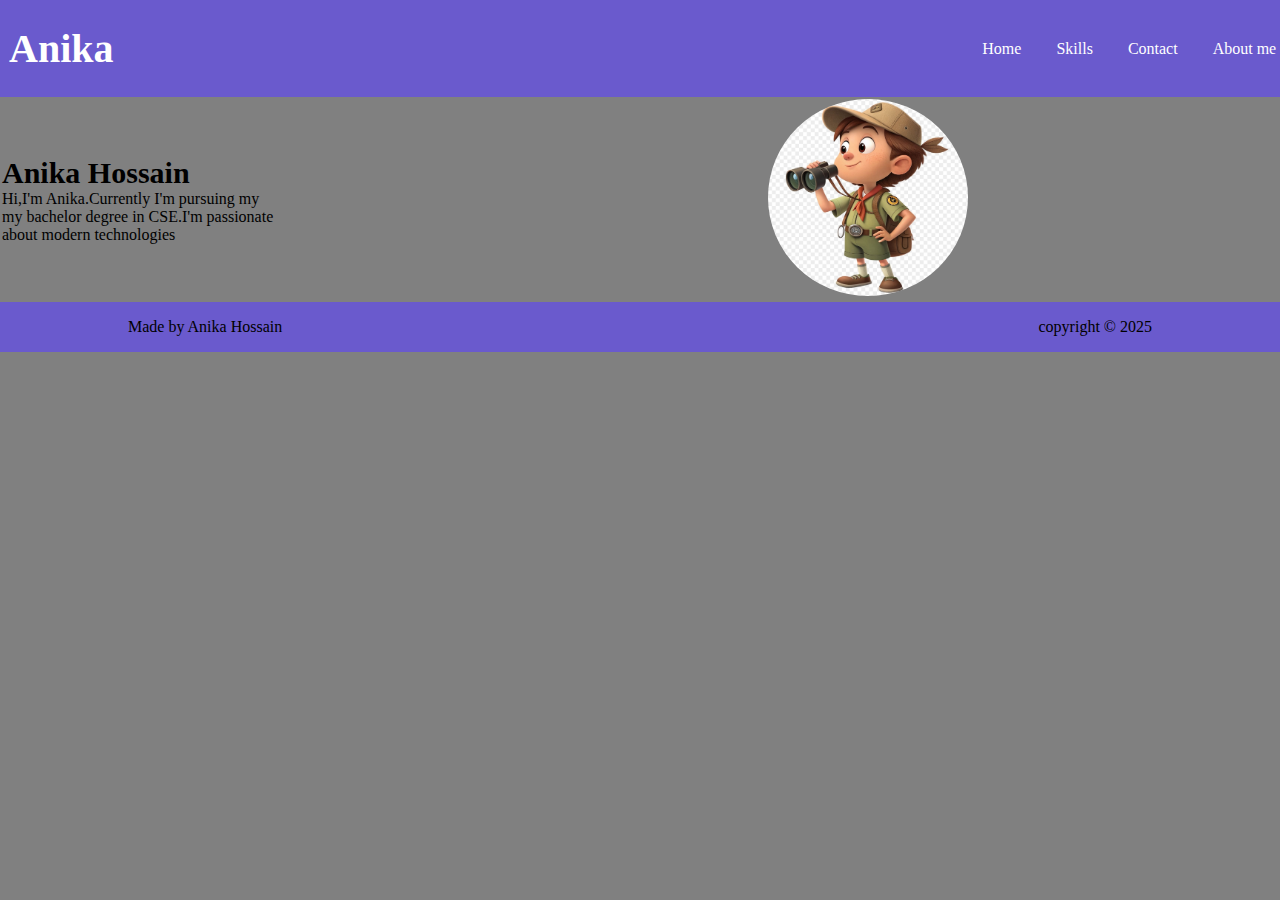
<file: index.html>
<!DOCTYPE html>
<html lang="en">
<head>
    <meta charset="UTF-8">
    <meta name="viewport" content="width=device-width, initial-scale=1.0">
    <title>Home</title>
    <link rel="stylesheet" href="style.css">
    <div class="navbar">
        <a href="" class="logo">Anika</a>
        <ul>
            <li><a href="index.html">Home</a></li>
            <li><a href="skills.html">Skills</a></li>
            <li><a href="contact.html">Contact</a></li>
            <li><a href="about- me.html">About me</a></li>
        </ul>
</div>
</head>
<body>
    <table  width="100%">
    <tr>
      <td width="60%">
        <div class="home-info">
        <h1> Anika Hossain</h1>
        <p>Hi,I'm Anika.Currently I'm pursuing my<br>
        my bachelor degree in CSE.I'm passionate<br>
    about modern technologies</p>
        </div>
        <td width="40%">
<div class="img-box">
  <img src="image.jpeg">
  </div>
</td>
</tr>

    </table>
  <footer>
      
        <div class="footer-wrapper">
          <div><p>Made by Anika Hossain</p></div>
          <div>copyright &copy 2025</div>
        
        </div>
      </footer>
</body>
</html>
</file>
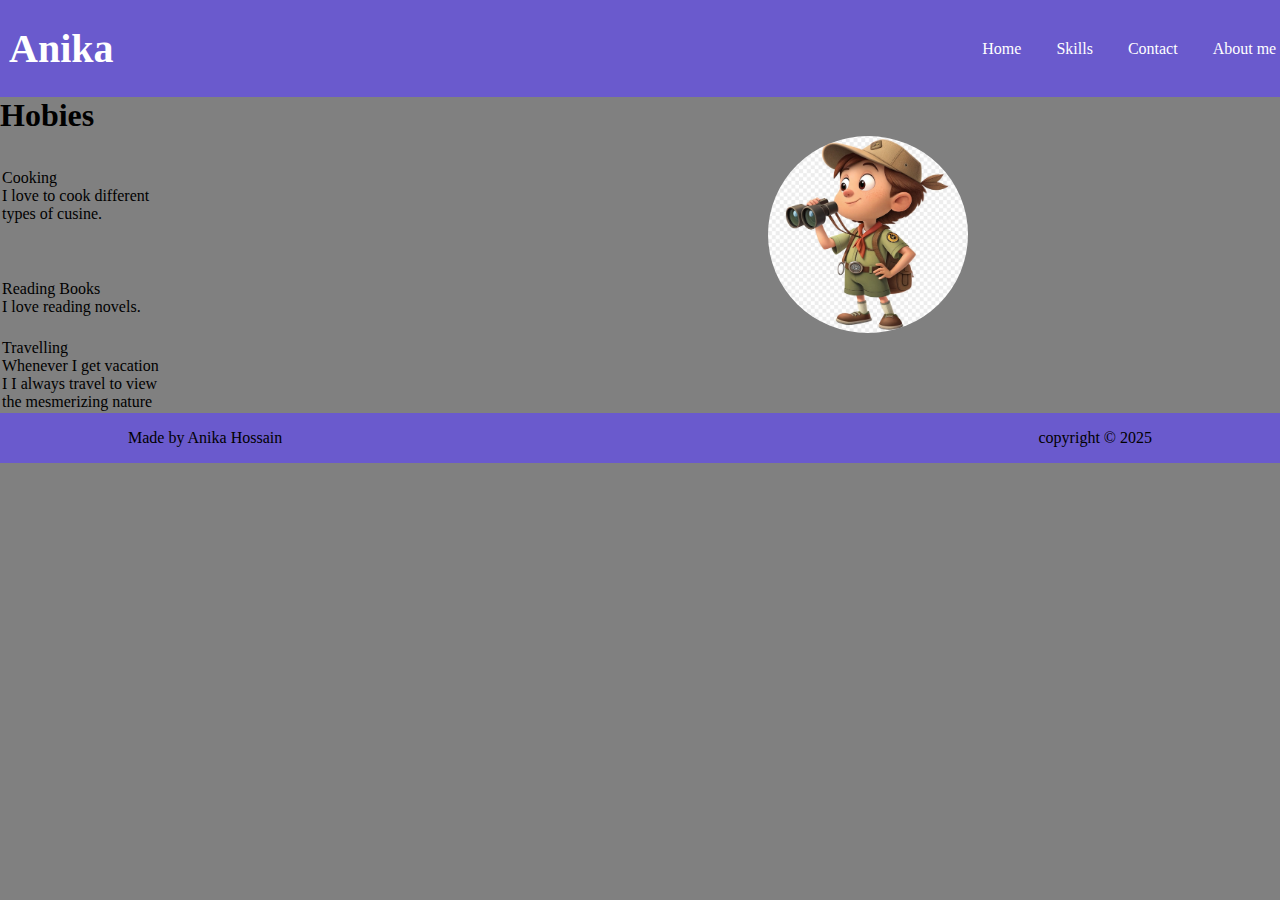
<file: about- me.html>
<!DOCTYPE html>
<html lang="en">
<head>
    <meta charset="UTF-8">
    <meta name="viewport" content="width=device-width, initial-scale=1.0">
    <title>Document</title>
    <link rel="stylesheet" href="style.css">
    <div class="navbar">
        <a href="" class="logo">Anika</a>
        <ul>
           <li><a href="index.html">Home</a></li>
            <li><a href="skills.html">Skills</a></li>
            <li><a href="contact.html">Contact</a></li>
            <li><a href="about- me.html">About me</a></li>
        </ul>
</div>
</head>
<body>
  <h1>Hobies</h1>
  <table  width="100%">
    <tr>
      <td width="60%">
        <div class="home-info">
        
        <ul>
          <li>Cooking<p>I love to cook different<br>types of cusine.</p></li>
          
        </ul>
        </div>
        <td width="40%" rowspan="2">
<div class="img-box">
  <img src="image.jpeg">
  </div>
</td>
</tr>
<tr>
  <td width="60%">
    <ul>
      <li>Reading Books<p>I love reading novels.</p></li>
    </ul>

  </td>
</tr>
<tr>
  <td width="60%">
    <ul>
      <li>Travelling<p>Whenever I get vacation<br>I I always travel to view <br>the mesmerizing nature</p>
      </li>
    </ul>
  </td>
</tr>
    </table>
  
    <footer>
      
        <div class="footer-wrapper">
          <div><p>Made by Anika Hossain</p></div>
          <div>copyright &copy 2025</div>
        
        </div>
      </footer>
</body>
</html>
</file>
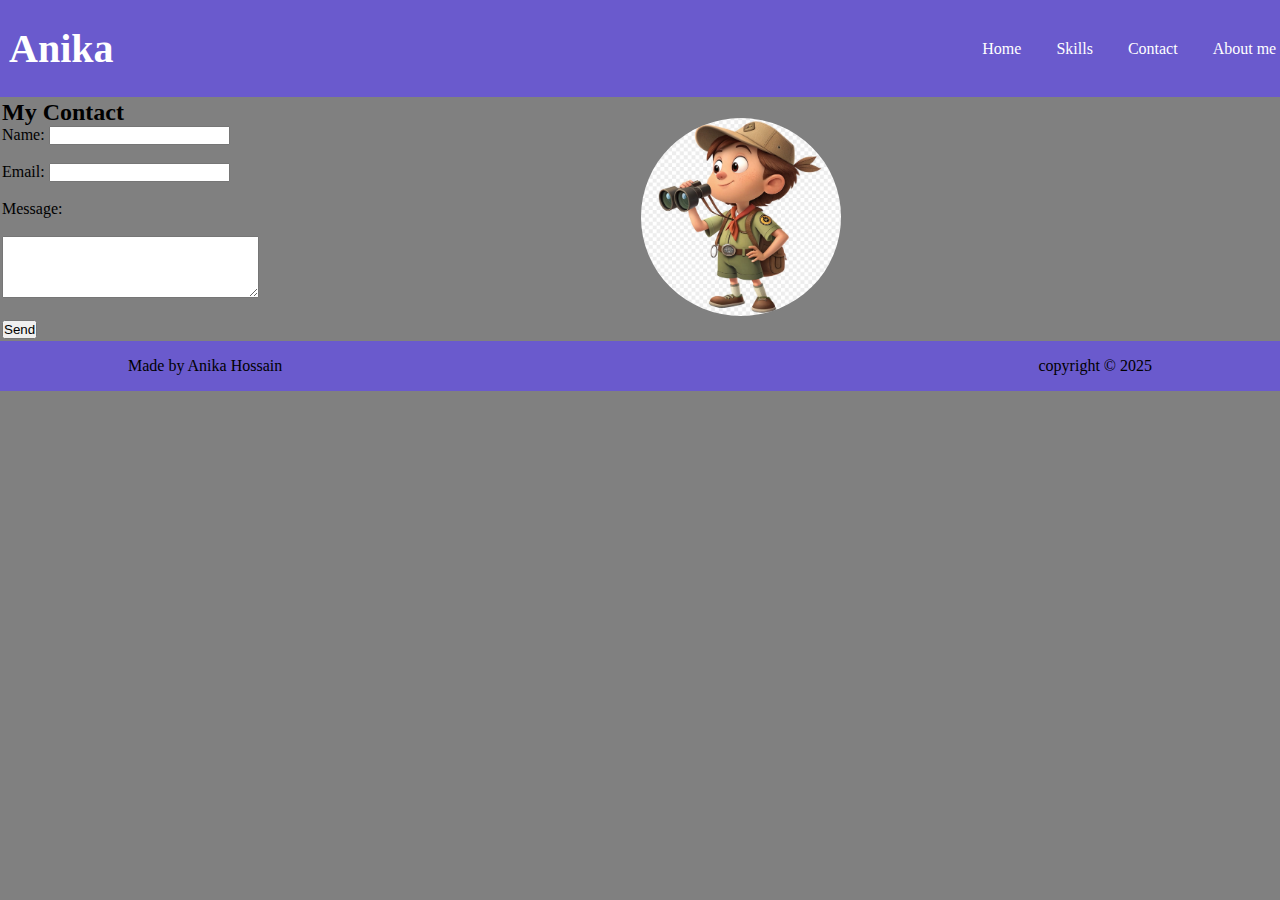
<file: contact.html>
<!DOCTYPE html>
<html lang="en">
<head>
    <meta charset="UTF-8">
    <meta name="viewport" content="width=device-width, initial-scale=1.0">
    <title>Document</title>
    <link rel="stylesheet" href="style.css">
    <div class="navbar">
        <a href="" class="logo">Anika</a>
        <ul>
            <li><a href="index.html">Home</a></li>
            <li><a href="skills.html">Skills</a></li>
            <li><a href="contact.html">Contact</a></li>
            <li><a href="about- me.html">About me</a></li>
        </ul>
</div>
</head>
<body>
  <table width="100%">
      <tr width="50%">
        <td>
           <h2>My Contact</h2>
            <form action="https://formsubmit.co/anika2006hossain@gmail.com" method="POST">
    
     

    <label >Name: <input type="text" name="name"></label><br><br>
    <label>Email: <input type="email" name="email"></label><br><br>
    <label>Message:<br><br>
      <textarea rows="4" cols="30" name ="message"></textarea>
    </label><br><br>
    <input type="submit" value="Send">
  
    </td>
    <td width="50%">
      <div class="img-box">
      <img src="image.jpeg">
      </div>

    </td>
    </tr>
    </table>
    <footer>
      
        <div class="footer-wrapper">
          <div><p>Made by Anika Hossain</p></div>
          <div>copyright &copy 2025</div>
        
        </div>
      </footer>
    
</body>
</html>
</file>
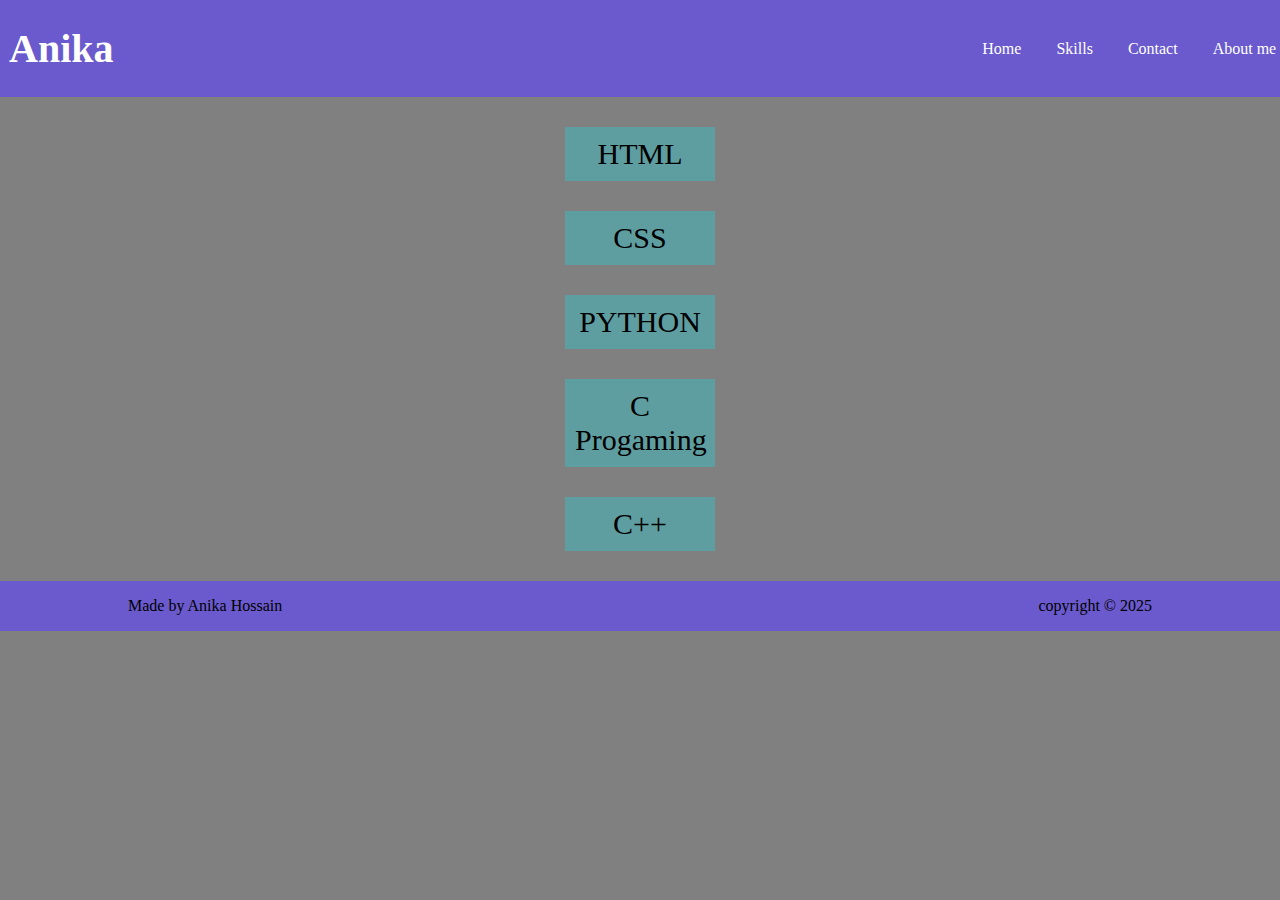
<file: skills.html>
<!DOCTYPE html>
<html lang="en">
<head>
    <meta charset="UTF-8">
    <meta name="viewport" content="width=device-width, initial-scale=1.0">
    <title>skills</title>
    <link rel="stylesheet" href="style.css">
        <div class="navbar">
        <a href="" class="logo">Anika</a>
        <ul>
           <li><a href="index.html">Home</a></li>
            <li><a href="skills.html">Skills</a></li>
            <li><a href="contact.html">Contact</a></li>
            <li><a href="about- me.html">About me</a></li>
        </ul>
</div>
</head>
<body>
    
<div class="grid-container">
  <div>HTML</div>
  <div>CSS</div>
  <div>PYTHON</div>  
  <div>C Progaming</div>
  <div>C++</div>
</div>

  <footer>
      
        <div class="footer-wrapper">
          <div><p>Made by Anika Hossain</p></div>
          <div>copyright &copy 2025</div>
        
        </div>
      </footer>
</body>
</html>
</file>
<file: style.css>
*{
    margin:0;
    padding:0;
}
body{
    background-color:gray;
   height: 100vh;
}
a{
    color: white;
    text-decoration: none;
}
.navbar{
    width:99%;
    padding: 25px 9px;
    background:slateblue;
    display: flex;
    justify-content: space-between;
    align-items: center;
}
.navbar .logo{
    font-size: 40px;
    font-weight: 800;
}
.navbar ul{
    display:flex;
}
.navbar ul li{
    
    list-style:none;
    margin-left:35px;
}
.navbar ul li a{
    font-size:18 px;
    font-weight: 500;
    transition: 0.5s;
}
.navbar ul li:hover a{
    color:red;
}


.home-info h1{
    font-size:30px

}
.img-box img{
    border-radius: 50%;
    width:200px;
}

footer {
  padding: 1rem 10%;
   background:slateblue;
}

.footer-wrapper {
  display: flex;
  justify-content: space-between;

}
.grid-container {
  display: grid;
  grid-template-columns: 150px;
  gap: 30px;
  padding: 30px;
  justify-content: space-evenly;
  border: 2px;
}

.grid-container > div {
  background-color:cadetblue;
  color:#000;
  padding: 10px;
  font-size: 30px;
  text-align: center;

}
</file>
